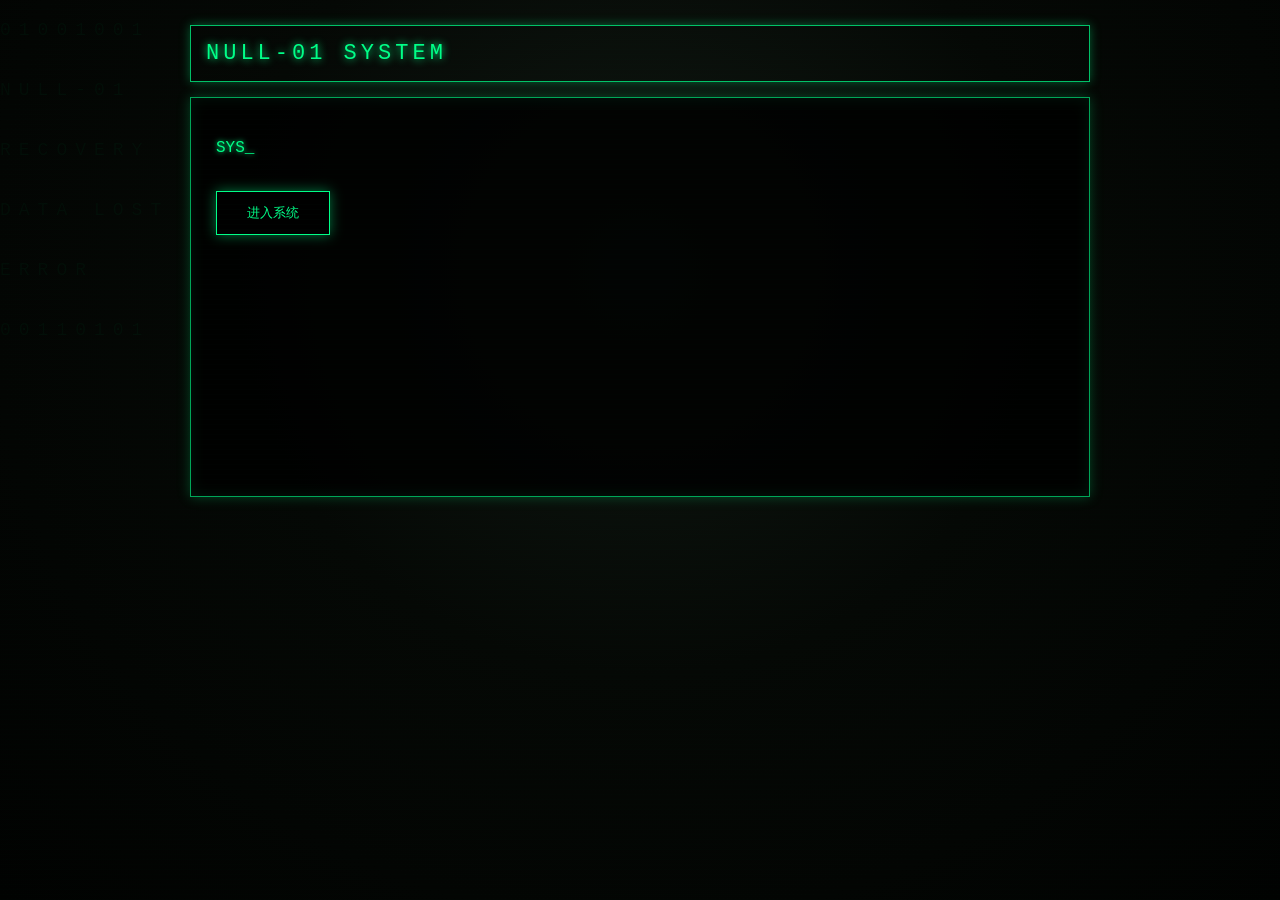
<file: index.html>
<!DOCTYPE html>
<html lang="zh-CN">

<head>

<meta charset="UTF-8">

<meta name="viewport" content="width=device-width, initial-scale=1.0">

<meta name="theme-color" content="#000000">

<meta name="apple-mobile-web-app-status-bar-style" content="black">


<title>
NULL-01 SYSTEM
</title>


<link rel="stylesheet" href="style.css">


</head>


<body>


<div id="flash"></div>


<div class="data-stream">

01001001<br>
NULL-01<br>
RECOVERY<br>
DATA LOST<br>
ERROR<br>
00110101

</div>




<div class="terminal">


<div class="top">

NULL-01 SYSTEM

</div>




<div class="screen">


<div id="main">


<p id="status">
</p>


<p id="intro">
</p>


<br>


<button onclick="startGame()">

进入系统

</button>


</div>





<div id="boot" style="display:none;">


<p id="bootText"><span id="cursor">_</span></p>


</div>



</div>



</div>





<script>


function typeText(element,text,speed,callback){


let i=0;


function typing(){


if(i<text.length){


element.innerHTML=
element.innerHTML.replace("_","")
+
text[i]
+
"_";


i++;


setTimeout(
typing,
speed
);


}

else{


element.innerHTML=
element.innerHTML.replace("_","");


if(callback){

callback();

}


}


}


typing();


}





window.onload=function(){


setTimeout(()=>{


typeText(

document.getElementById("status"),

"SYSTEM STATUS：",

80,

()=>{


let span=document.createElement("span");


span.className="danger";


span.innerHTML=" OFFLINE";


document
.getElementById("status")
.appendChild(span);


}


);


},800);





setTimeout(()=>{


typeText(

document.getElementById("intro"),

"未知系统等待访问。",

90

);


},2200);



}





function startGame(){



document
.getElementById("flash")
.classList.add("active");



document
.body
.classList.add("warning-flash");



setTimeout(()=>{


document
.body
.classList.remove("warning-flash");


},200);





document
.getElementById("main")
.style.display="none";



document
.getElementById("boot")
.style.display="block";




document
.querySelector(".terminal")
.classList.add("loading-glitch");





let text =


"正在启动 NULL-01 系统...\n\n"+

"检查数据完整性...\n\n"+

"发现异常文件...\n\n"+

"尝试恢复...\n\n"+

"警告：部分档案已删除\n\n"+

"错误代码：UNDEFINED";





let i=0;


let box=document
.getElementById("bootText");





function bootTyping(){


if(i<text.length){



if(text[i]==="\n"){


box.innerHTML+="<br>";


}

else{


box.innerHTML+=text[i];


}



i++;


setTimeout(

bootTyping,

70

);



}

else{


setTimeout(()=>{


window.location.href=

"pages/log.html";


},1800);



}



}





bootTyping();



}



</script>


</body>

</html>
</file>
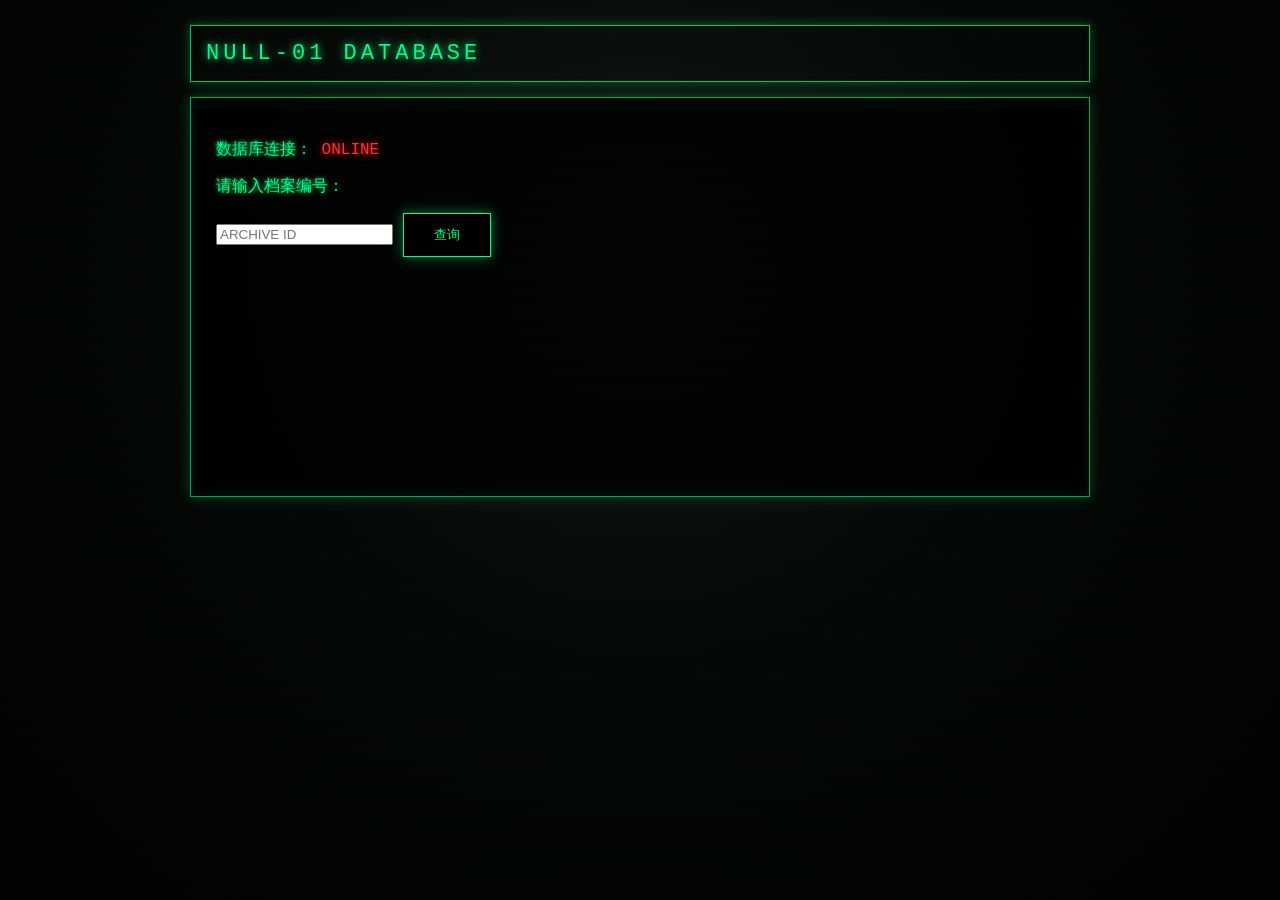
<file: archive.html>
<!DOCTYPE html>
<html lang="zh-CN">


<head>

<meta charset="UTF-8">

<meta name="viewport" content="width=device-width,initial-scale=1.0">


<title>

NULL-01 DATABASE

</title>


<link rel="stylesheet" href="../style.css">


</head>



<body>



<div class="terminal">



<div class="top">

NULL-01 DATABASE

</div>




<div class="screen">



<p>

数据库连接：

<span class="danger">

ONLINE

</span>

</p>



<p>

请输入档案编号：

</p>



<input 
id="search"
placeholder="ARCHIVE ID"
>



<button onclick="searchFile()">

查询

</button>



<div id="result">


</div>



</div>


</div>




<script src="../script.js"></script>



<script>



function searchFile(){



let id =

document
.getElementById("search")
.value
.toUpperCase()
.trim();




let result =

document.getElementById("result");





result.innerHTML=

`

<hr>

<p>

正在查询数据库...

</p>

`;




setTimeout(()=>{





if(id==="001"){



result.innerHTML=

`

<hr>


<p>

档案：

001

</p>


<p>

名称：

系统维护记录

</p>


<p>

状态：

正常

</p>


<p>

备注：

无异常。

</p>

`;



}





else if(id==="NULL"){



result.innerHTML=

`

<hr>


<p class="danger">

发现异常档案

</p>



<p>

编号：

NULL-01

</p>



<p>

状态：

不存在

</p>



<p>

创建时间：

未知

</p>



<p>

备注：

该文件没有创建记录。

</p>


<button onclick="mirror()">

查看关联记录

</button>


`;



saveClue("NULL-01");



}




else{


result.innerHTML=

`

<hr>


<p>

未找到档案。

</p>


<p>

查询行为已记录。

</p>

`;



}




},1200);



}






function mirror(){


saveClue("MIRROR");



window.location.href=

"mirror.html";


}




</script>




</body>


</html>
</file>
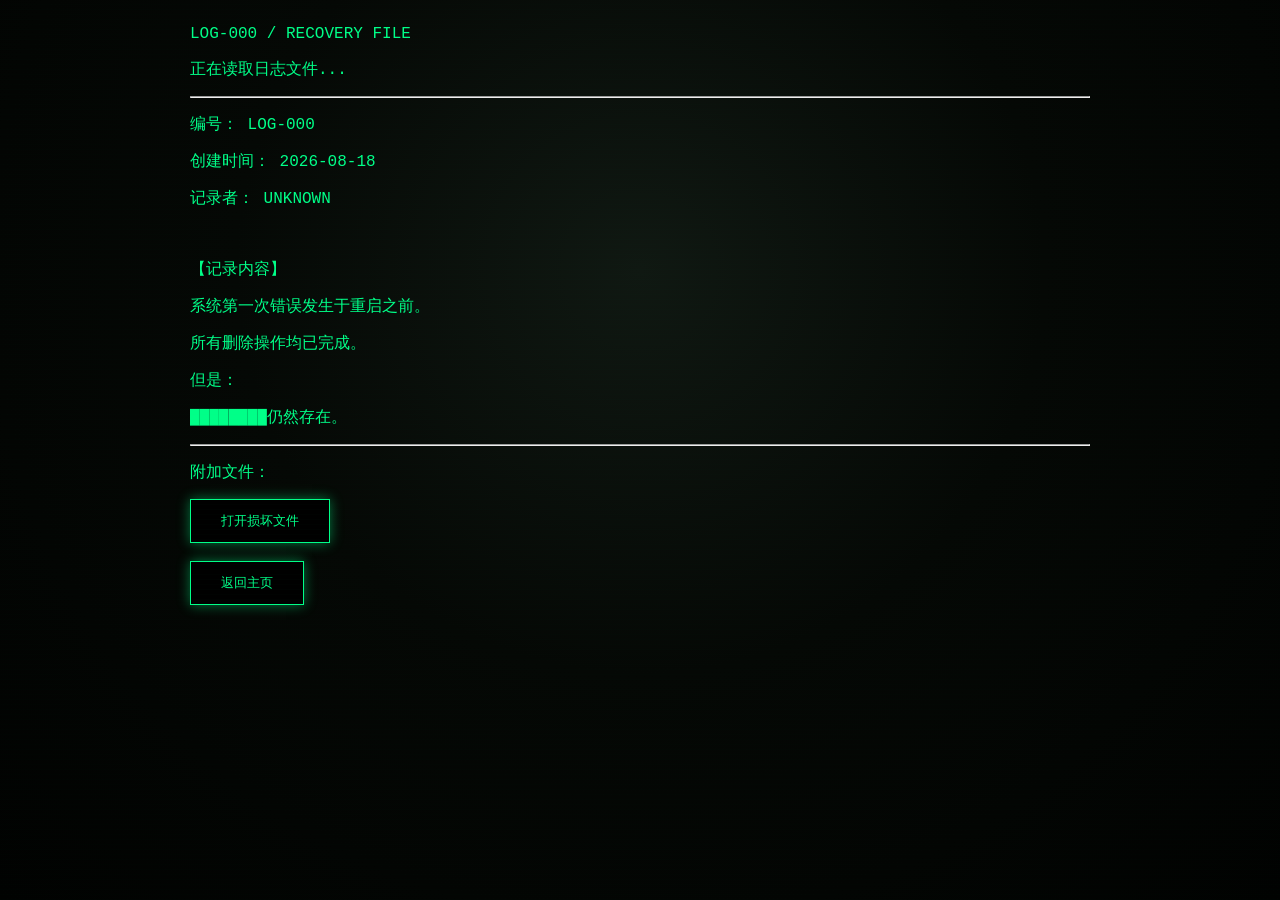
<file: log.html>
<!DOCTYPE html>
<html lang="zh-CN">

<head>

<meta charset="UTF-8">

<meta name="viewport" content="width=device-width,initial-scale=1.0">

<title>
NULL-01 | LOG-000
</title>


<link rel="stylesheet" href="../style.css">

</head>



<body>


<div class="terminal">


<div class="header">

LOG-000 / RECOVERY FILE

</div>



<div class="content">


<p>
正在读取日志文件...
</p>


<hr>



<p>
编号：
LOG-000
</p>


<p>
创建时间：
2026-08-18
</p>


<p>
记录者：
UNKNOWN
</p>



<br>



<p>

【记录内容】

</p>


<p>

系统第一次错误发生于重启之前。

</p>


<p>

所有删除操作均已完成。

</p>


<p>

但是：

</p>


<p>

████████仍然存在。

</p>



<hr>



<p>

附加文件：

</p>


<button onclick="openFile()">

打开损坏文件

</button>



<div id="file">

</div>



<br>


<button onclick="backHome()">

返回主页

</button>



</div>



</div>




<script>



function openFile(){


document.getElementById("file").innerHTML=

`

<hr>

<p>

CORRUPTED_DATA_001

</p>


<p>

01001110

01010101

01001100

01001100


</p>


<p>

数据损坏。

</p>


<p>

提示：

不要相信完整记录。

</p>


`;

}



function backHome(){


window.location.href="../index.html";


}



</script>



</body>

</html>
</file>
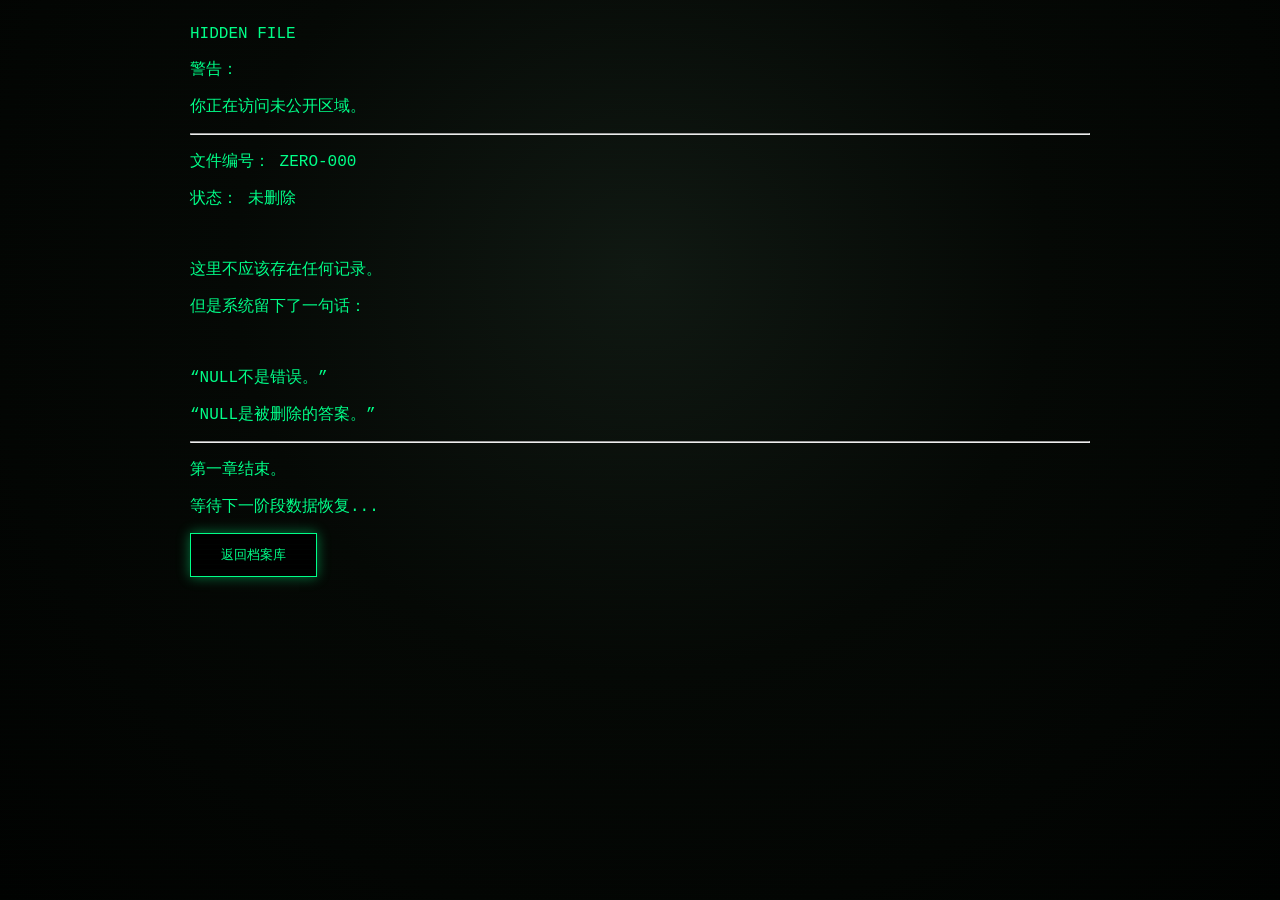
<file: secret.html>
<!DOCTYPE html>
<html lang="zh-CN">


<head>

<meta charset="UTF-8">

<meta name="viewport" content="width=device-width,initial-scale=1.0">

<title>
NULL-01 | SECRET
</title>


<link rel="stylesheet" href="../style.css">


</head>



<body>


<div class="terminal">


<div class="header">

HIDDEN FILE

</div>



<div class="content">


<p>
警告：
</p>


<p>
你正在访问未公开区域。
</p>


<hr>


<p>

文件编号：

ZERO-000

</p>


<p>

状态：

未删除

</p>



<br>


<p>

这里不应该存在任何记录。

</p>


<p>

但是系统留下了一句话：

</p>


<br>


<p>

“NULL不是错误。”

</p>


<p>

“NULL是被删除的答案。”

</p>



<hr>



<p>

第一章结束。

</p>


<p>

等待下一阶段数据恢复...

</p>


<button onclick="back()">

返回档案库

</button>



</div>


</div>




<script>


function back(){

window.location.href="archive.html";

}


</script>



</body>

</html>
</file>
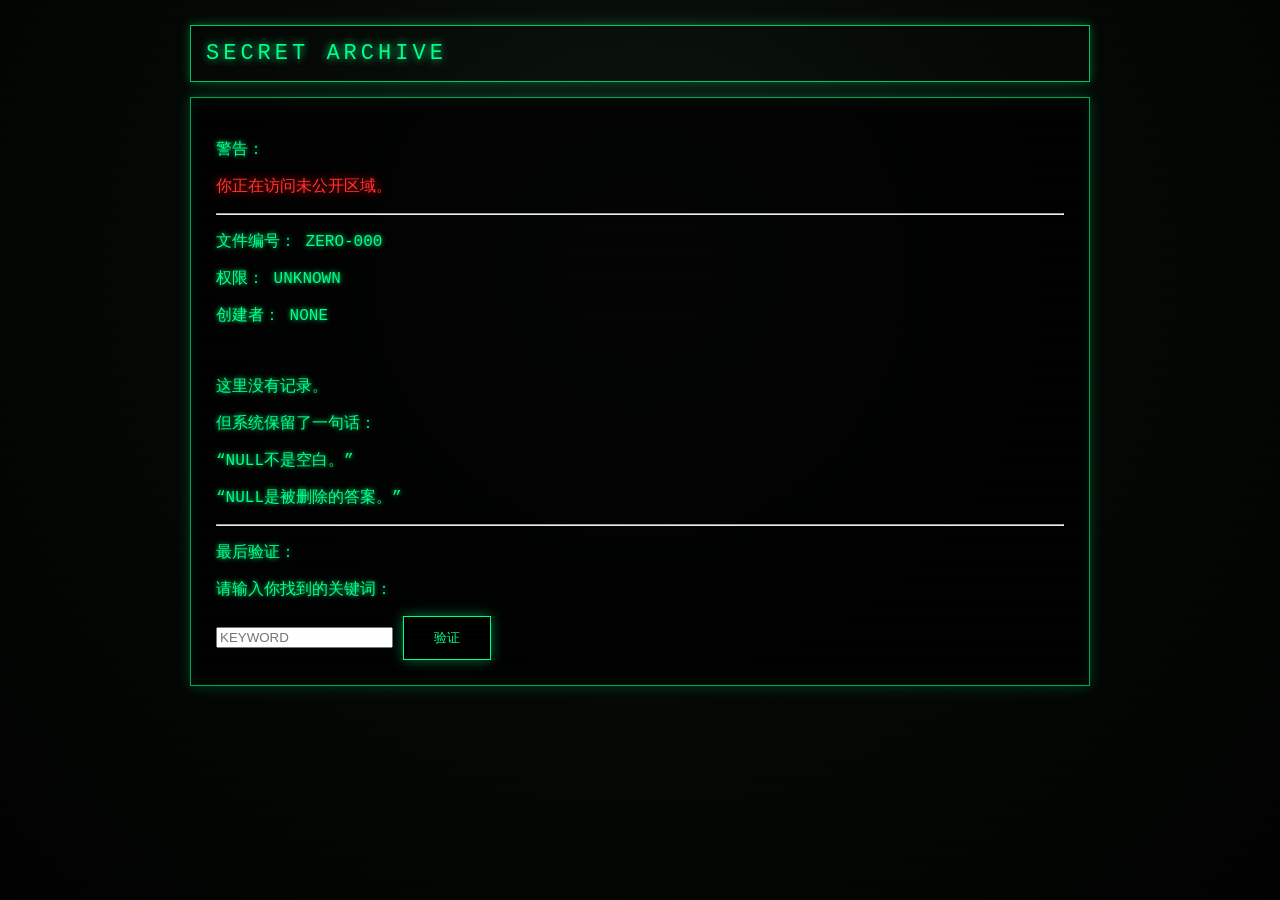
<file: pages/ secret.html>
<!DOCTYPE html>
<html lang="zh-CN">


<head>

<meta charset="UTF-8">

<meta name="viewport" content="width=device-width,initial-scale=1.0">


<title>
NULL-01 | SECRET
</title>


<link rel="stylesheet" href="../style.css">


</head>



<body>


<div class="terminal">



<div class="top">

SECRET ARCHIVE

</div>




<div class="screen">



<p>

警告：

</p>


<p class="danger">

你正在访问未公开区域。

</p>



<hr>



<p>

文件编号：

ZERO-000

</p>



<p>

权限：

UNKNOWN

</p>



<p>

创建者：

NONE

</p>



<br>



<p>

这里没有记录。

</p>



<p>

但系统保留了一句话：

</p>



<div class="panel">


<p>

“NULL不是空白。”

</p>


<p>

“NULL是被删除的答案。”

</p>


</div>



<hr>



<p>

最后验证：

</p>


<p>

请输入你找到的关键词：

</p>



<input id="answer" placeholder="KEYWORD">



<button onclick="checkAnswer()">

验证

</button>



<div id="result">

</div>



</div>



</div>





<script src="../script.js"></script>


<script>


function checkAnswer(){


let value =

document
.getElementById("answer")
.value
.toUpperCase()
.trim();



let result =

document.getElementById("result");




if(value==="NULL"){


result.innerHTML=

`

<hr>


<p>

验证通过。

</p>


<p>

正在恢复最终记录...

</p>



<button onclick="finish()">

查看最终记录

</button>


`;



saveClue("COMPLETE");



}



else{


result.innerHTML=

`

<hr>

<p>

验证失败。

</p>


<p>

答案不是猜测。

</p>


`;



}



}




function finish(){


window.location.href=

"ending.html";


}



</script>



</body>


</html>
</file>
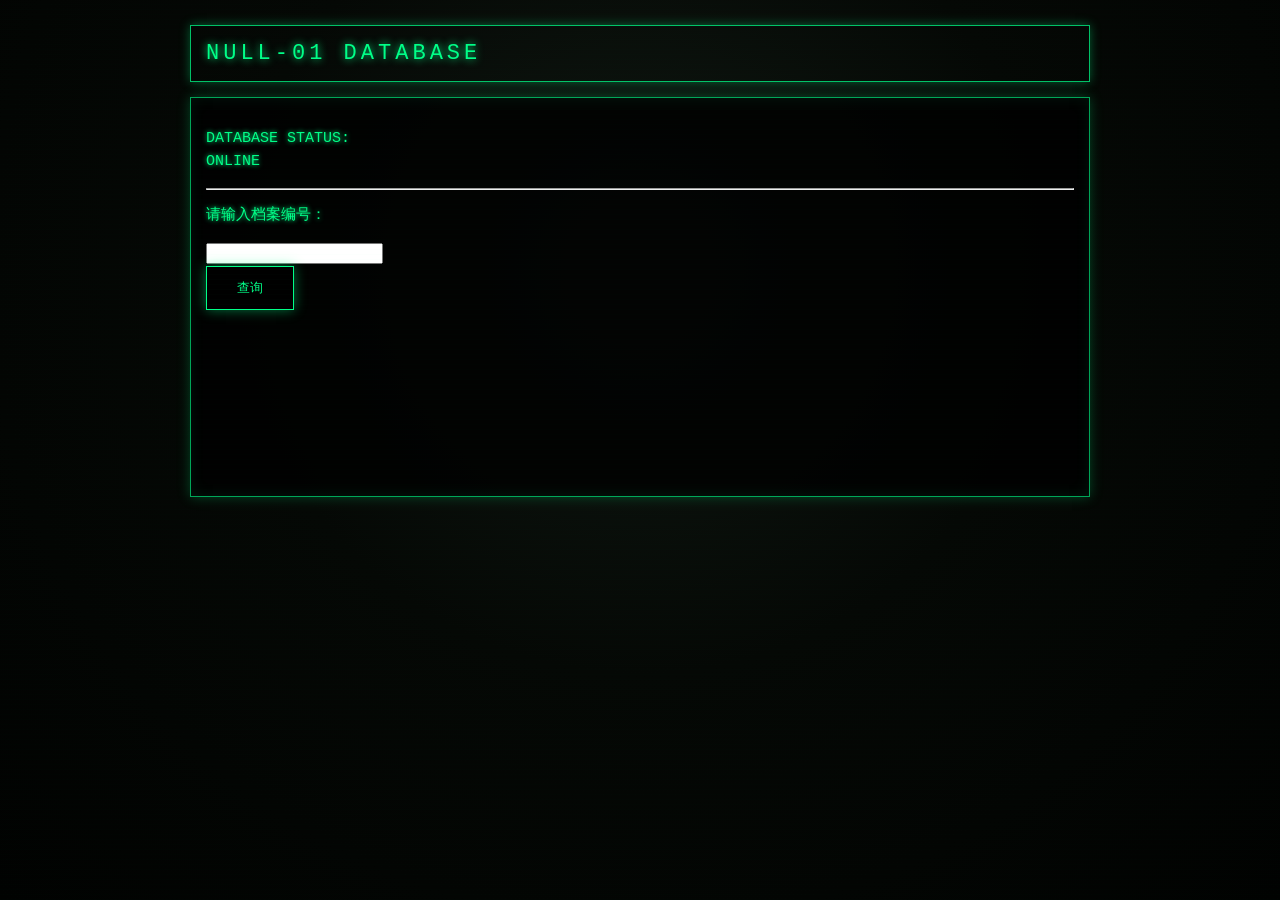
<file: pages/archive.html>
<!DOCTYPE html>
<html lang="zh-CN">

<head>

<meta charset="UTF-8">

<meta name="viewport" content="width=device-width, initial-scale=1.0">

<title>
NULL-01 DATABASE
</title>


<link rel="stylesheet" href="../style.css">


<style>


.screen{

font-size:15px;

line-height:1.5;

padding:15px;

}



.error{

color:#ff3333;

}



.found{

color:#ff3333;

font-size:20px;

}



@media(max-width:768px){


.screen{

font-size:12px;

padding:10px;

}



input{

font-size:14px;

}



}



</style>


</head>



<body>



<div class="terminal">



<div class="top">

NULL-01 DATABASE

</div>



<div class="screen">



<div id="page">


<p>

DATABASE STATUS:

<br>

ONLINE

</p>


<hr>


<p>

请输入档案编号：

</p>



<input id="code">


<br>



<button onclick="search()">

查询

</button>



<div id="result"></div>


</div>



</div>


</div>





<script>


function search(){



let code=

document.getElementById("code")

.value

.trim()

.toUpperCase();



let result=document.getElementById("result");



result.innerHTML=

`

<p>

正在检索...

</p>

`;



setTimeout(()=>{



if(code==="001"){



result.innerHTML=

`

<hr>


<p>

档案编号：

001

</p>


<p>

类型：

系统维护记录

</p>


<p>

状态：

正常

</p>


<p>

备注：

无异常。

</p>

`;



}



else if(code==="NULL-01"){



result.innerHTML=

`

<p class="error">

QUERY ERROR

</p>

`;



setTimeout(()=>{



result.innerHTML=

`

<hr>


<p class="found">

FOUND

</p>



<p>

档案编号：

<br>

NULL-01

</p>


<p>

状态：

<br>

不存在

</p>


<p>

创建时间：

<br>

2026-08-17

</p>



<p>

访问记录：

<br>

存在

</p>



<button onclick="location.href='mirror.html'">

查看关联记录

</button>


`;



},1000);



}



else{


result.innerHTML=

`

<hr>


<p>

未找到对应档案。

</p>

`;



}



},1000);



}



</script>


</body>

</html>
</file>
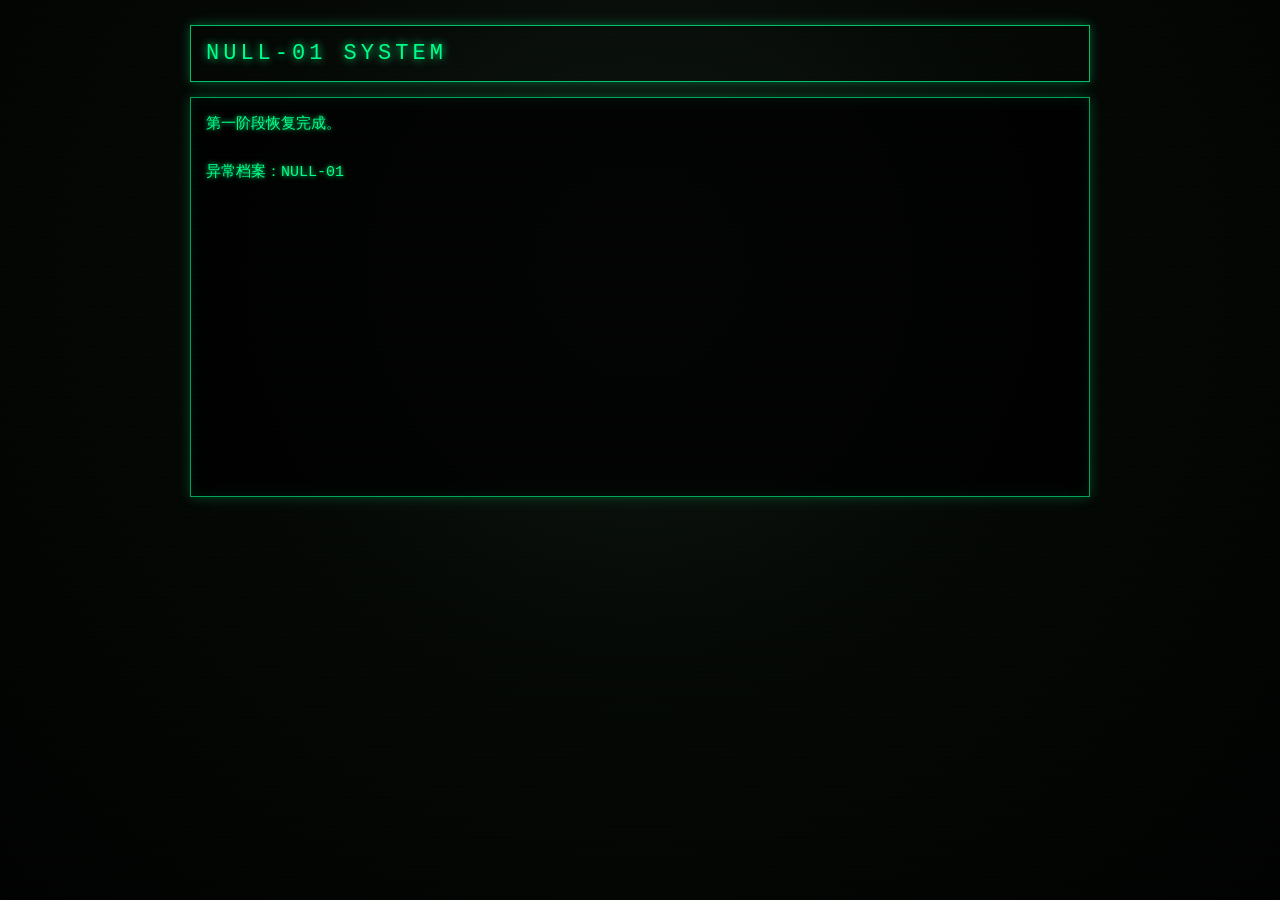
<file: pages/ending.html>
<!DOCTYPE html>
<html lang="zh-CN">

<head>

<meta charset="UTF-8">

<meta name="viewport" content="width=device-width, initial-scale=1.0">

<title>
NULL-01 END
</title>


<link rel="stylesheet" href="../style.css">


<style>


.screen{

font-size:15px;

line-height:1.6;

padding:15px;

}



.warning{

color:#ff3333;

}



.hidden{

animation:show 1s;

}



@keyframes show{


from{

opacity:0;

}


to{

opacity:1;

}


}



@media(max-width:768px){


.screen{

font-size:12px;

padding:10px;

}



}


</style>


</head>


<body>



<div class="terminal">


<div class="top">

NULL-01 SYSTEM

</div>



<div class="screen">


<div id="text"></div>



</div>



</div>






<script>


let box=document.getElementById("text");



let lines=[


"第一阶段恢复完成。",


"",


"异常档案：NULL-01",


"已确认。",


"",


"检测结果：",


"",


"档案状态：不存在",


"访问记录：存在",


"",


"创建时间：2026-08-17",


"系统启动时间：2026-08-18",


"",


"时间记录冲突。",


"",


"正在查询创建者...",


"",


"查询结果：UNKNOWN"



];



let i=0;



function typing(){



if(i<lines.length){



box.innerHTML+=lines[i]+"<br>";


i++;


setTimeout(typing,450);



}

else{



setTimeout(()=>{



box.innerHTML+=

`

<br>

<hr>


<p class="warning hidden">

发现未读取文件：

<br><br>

LOG-001

</p>

`;



setTimeout(()=>{


box.innerHTML+=

`

<br>


文件状态：

等待恢复。


`;



},1200);



},1200);



}



}



typing();



</script>



</body>

</html>
</file>
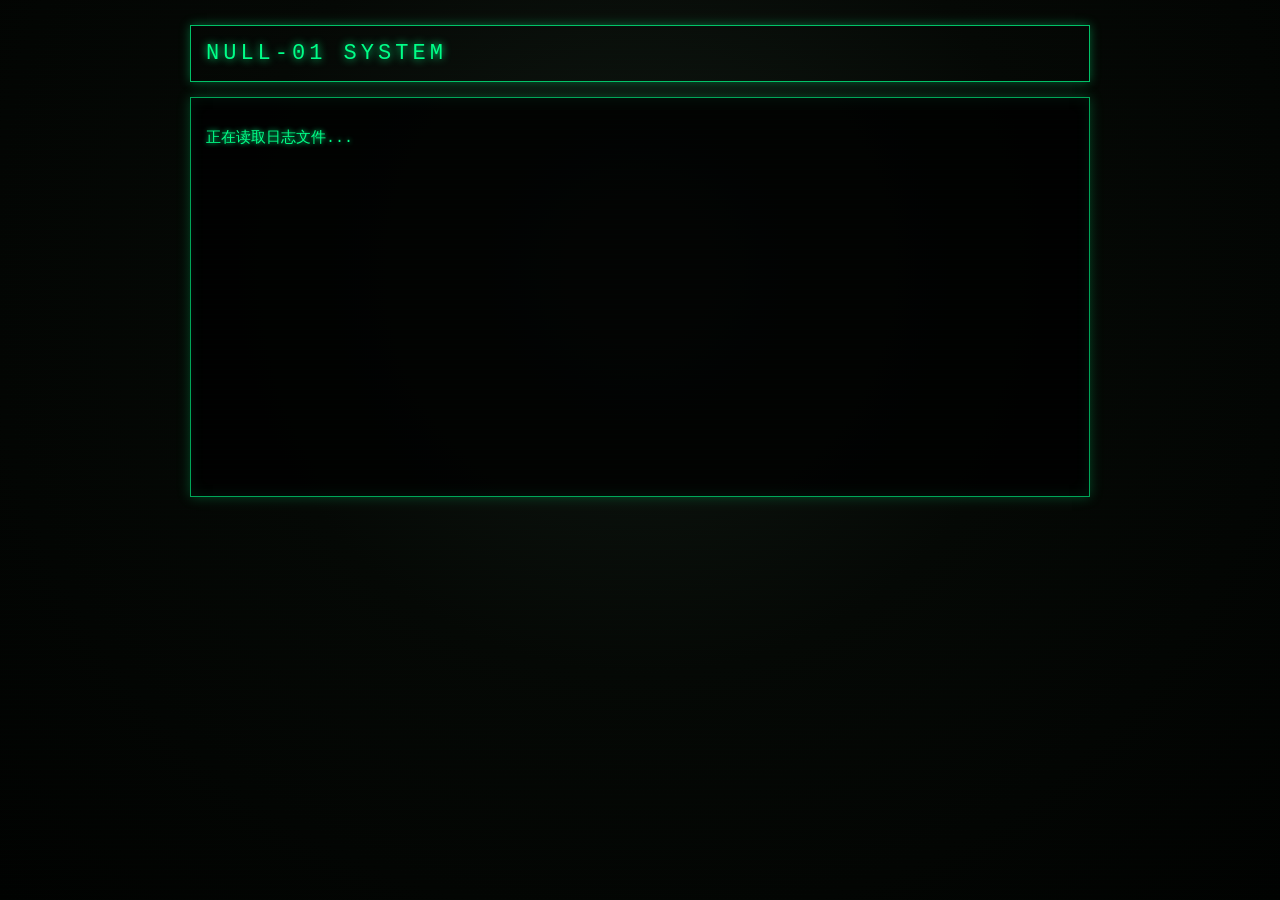
<file: pages/log.html>
<!DOCTYPE html>
<html lang="zh-CN">

<head>

<meta charset="UTF-8">

<meta name="viewport" content="width=device-width, initial-scale=1.0">

<title>
LOG-000
</title>

<link rel="stylesheet" href="../style.css">


<style>

.screen{

font-size:15px;

line-height:1.5;

padding:15px;

}


.data{

letter-spacing:3px;

text-align:center;

}


.warning{

color:#ff3333;

}



#analysis{

margin-top:10px;

}



button{

margin-top:10px;

margin-bottom:10px;

}



@media(max-width:768px){


.screen{

font-size:12px;

padding:10px;

}



.data{

letter-spacing:2px;

}



}


</style>


</head>


<body>


<div class="terminal">


<div class="top">

NULL-01 SYSTEM

</div>



<div class="screen">


<div id="page">


<p id="loading">

正在读取日志文件...

</p>



</div>



</div>


</div>




<script>


let page=document.getElementById("page");



setTimeout(()=>{


page.innerHTML=`

<p>

<b>LOG-000</b>

<br>

// RECOVERY FILE

</p>


<hr>


<p>

编号：LOG-000

<br>

创建时间：2026-08-18

<br>

记录者：UNKNOWN

</p>



<p>

【系统恢复记录】

<br>

第一次异常发生于系统重启之前。

</p>



<p>

删除请求：已执行

<br>

恢复请求：已执行

</p>



<p>

原始记录数量：

0

<br>

当前检测数量：

1

</p>



<hr>



<p>

【损坏数据】

</p>



<div class="data">

01001110

<br>

01010101

<br>

01001100

<br>

01001100

</div>



<p>

完整度：

47%

<br>

来源：

UNKNOWN

</p>



<button onclick="analyze()">

分析损坏数据

</button>


<div id="analysis"></div>



`;



},1500);





function analyze(){


let box=document.getElementById("analysis");



box.innerHTML=`

<hr>


<p>

正在分析...

</p>


<p class="warning">

分析失败。

</p>


<p>

恢复片段：

<br>

N U L L

<br>

附加索引：

01

</p>


<p>

发现未知数据库入口。

</p>


<button onclick="location.href='archive.html'">

访问数据库

</button>

`;



}



</script>


</body>


</html>
</file>
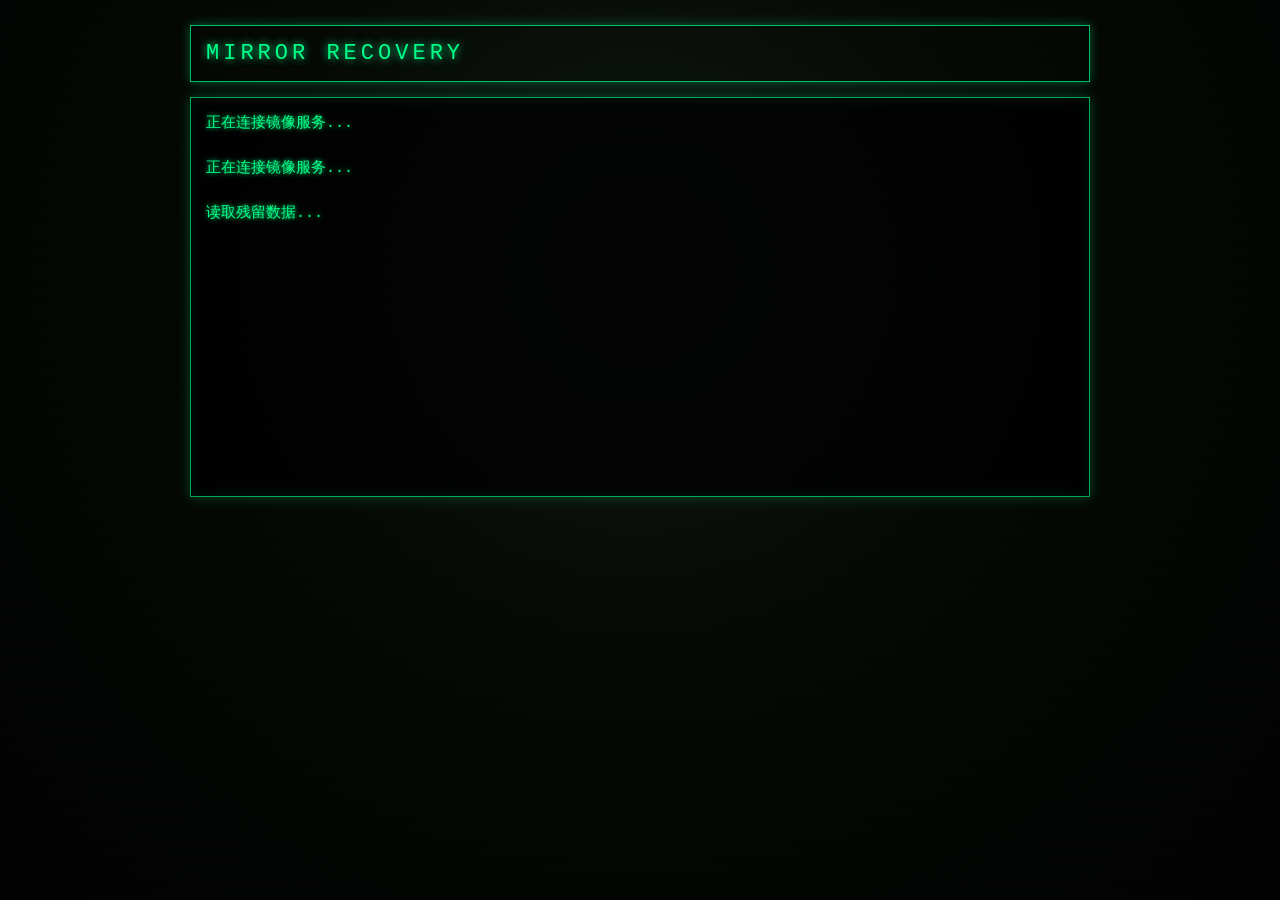
<file: pages/mirror.html>
<!DOCTYPE html>
<html lang="zh-CN">

<head>

<meta charset="UTF-8">

<meta name="viewport" content="width=device-width, initial-scale=1.0">

<title>
MIRROR RECOVERY
</title>


<link rel="stylesheet" href="../style.css">


<style>


.screen{

font-size:15px;

line-height:1.5;

padding:15px;

}



.warning{

color:#ff3333;

}



.flash{

color:#ff3333;

font-size:24px;

animation:flash .5s;

}



@keyframes flash{


0%{

opacity:0;

}


50%{

opacity:1;

}


100%{

opacity:1;

}



}



@media(max-width:768px){


.screen{

font-size:12px;

padding:10px;

}



}


</style>


</head>



<body>



<div class="terminal">


<div class="top">

MIRROR RECOVERY

</div>




<div class="screen">


<div id="page">


正在连接镜像服务...


</div>



</div>



</div>






<script>


let page=document.getElementById("page");



let step=0;



let loading=[


"正在连接镜像服务...",


"读取残留数据...",


"恢复文件中...",


"验证访问记录..."



];



function load(){



if(step<loading.length){



page.innerHTML+=

"<br><br>"+loading[step];


step++;


setTimeout(load,700);



}

else{



setTimeout(error,1200);



}



}



function error(){



document.body.classList.add("glitch");



page.innerHTML=


`

<p class="flash">

USER FOUND

</p>

`;



setTimeout(()=>{



page.innerHTML=

`

<p>

镜像恢复记录

</p>


<hr>



<p>

文件：

NULL-01

</p>


<p>

状态：

部分恢复

</p>


<p>

访问时间：

2026-08-17 23:41

</p>


<p>

访问者：

UNKNOWN

</p>


<hr>



<p class="warning">

恢复失败。

</p>


<p>

缺少：

<br>

原始观察者记录

</p>



<p>

发现关联日志：

<br>

LOG-001

</p>



<button onclick="location.href='ending.html'">

继续读取

</button>


`;



},1000);



}



load();



</script>


</body>


</html>
</file>
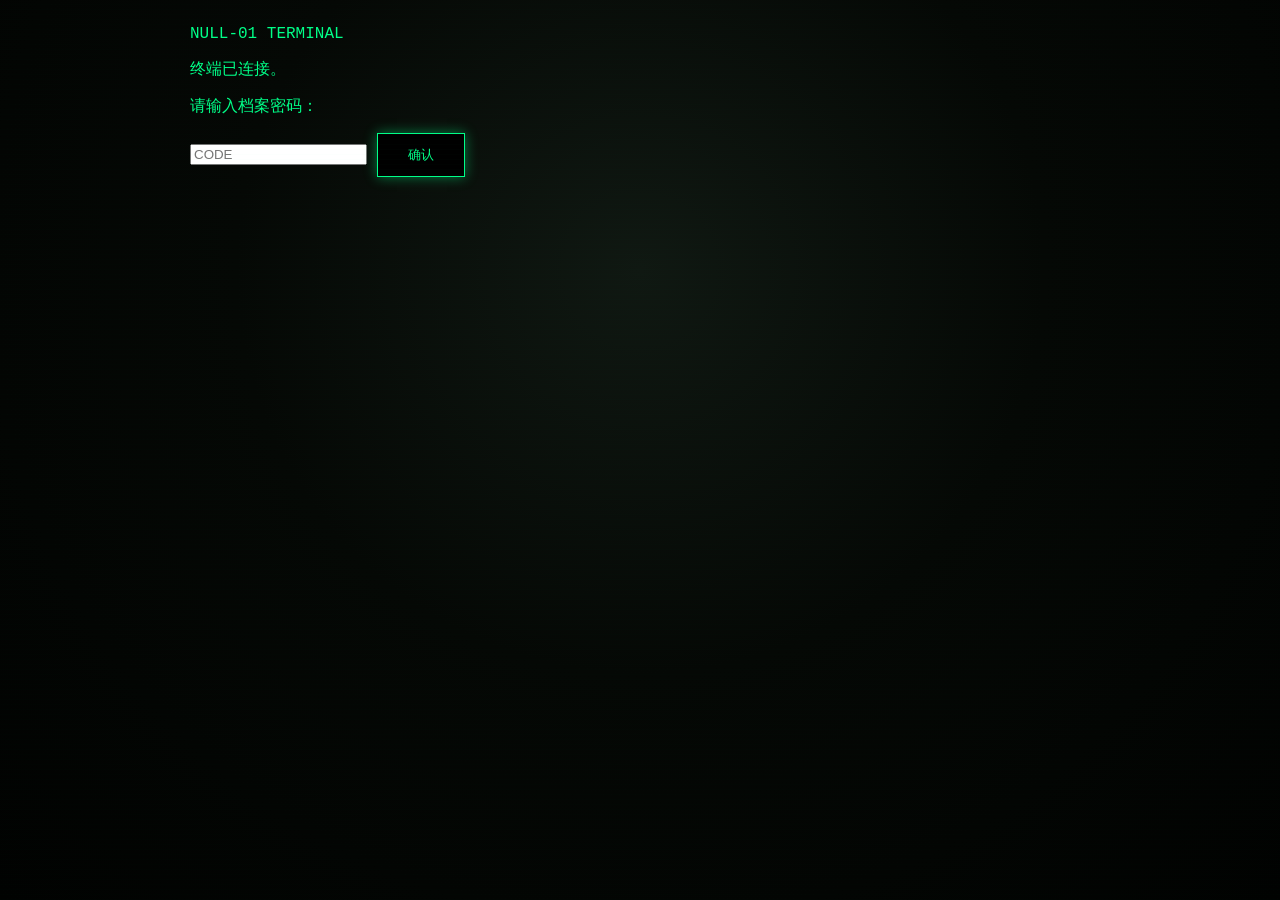
<file: pages/pagesterminal.html>
<!DOCTYPE html>

<html lang="zh-CN">


<head>

<meta charset="UTF-8">

<meta name="viewport" content="width=device-width,initial-scale=1.0">


<title>
NULL-01 Terminal
</title>


<link rel="stylesheet" href="../style.css">


</head>



<body>


<div class="terminal">


<div class="header">

NULL-01 TERMINAL

</div>



<div id="screen">


<p>
终端已连接。
</p>


<p>
请输入档案密码：
</p>


<input id="code"
placeholder="CODE">


<button onclick="check()">
确认
</button>


<div id="result"></div>


</div>


</div>



<script>


function check(){


let c=
document.getElementById("code").value;



if(c==="4927"){


document.getElementById("result").innerHTML=`

<p>

密码正确。

</p>


<p>

发现隐藏档案：

CHAPTER_02

</p>


<p>

坐标：
UNKNOWN

</p>


`;

}


else{


document.getElementById("result").innerHTML=

"<p>密码错误。</p>";

}


}


</script>



</body>


</html>
</file>
<file: style.css>
/* NULL-01 SYSTEM UI FINAL */


*{

box-sizing:border-box;

}



html,body{

margin:0;

padding:0;

min-height:100%;

}



body{


background:

radial-gradient(

circle at 50% 30%,

#101812 0%,

#050805 45%,

#010201 100%

);



color:#00ff88;


font-family:

"Courier New",

monospace;



overflow-x:hidden;

overflow-y:auto;


}





/* 数据流 */

.data-stream{


position:fixed;


top:0;

left:0;


width:100%;

height:100%;


pointer-events:none;


z-index:-1;



color:

rgba(0,255,136,.035);



font-size:18px;


line-height:60px;


letter-spacing:8px;


animation:

dataMove 25s linear infinite;


}



@keyframes dataMove{


from{

transform:translateY(0);

}


to{

transform:translateY(-600px);

}


}





/* 弱扫描线 */


body::before{


content:"";


position:fixed;


inset:0;


pointer-events:none;



background:

repeating-linear-gradient(

0deg,

rgba(0,255,136,.012),

rgba(0,255,136,.012) 1px,

transparent 1px,

transparent 5px

);



z-index:10;


}





/* 终端 */


.terminal{


width:min(900px,92%);


min-height:100vh;


margin:auto;


padding:25px 0;



animation:

terminalOn 1.5s;


}





@keyframes terminalOn{


0%{


opacity:0;


transform:scale(.96);


filter:brightness(2.5);


}


100%{


opacity:1;


transform:scale(1);


filter:brightness(1);


}


}





/* 标题 */


.top{


border:

1px solid rgba(0,255,136,.75);



padding:15px;



font-size:22px;



letter-spacing:4px;



box-shadow:


0 0 10px rgba(0,255,136,.35);



text-shadow:


0 0 8px #00ff88;


}





/* 主屏 */


.screen{


margin-top:15px;


padding:25px;



min-height:400px;



border:

1px solid rgba(0,255,136,.65);



background:

rgba(0,0,0,.82);



box-shadow:


0 0 12px rgba(0,255,136,.25),


inset 0 0 15px rgba(0,255,136,.08);



text-shadow:


0 0 5px #00ff88;



animation:

screenBreath 4s infinite alternate;


}





@keyframes screenBreath{


from{


box-shadow:


0 0 8px rgba(0,255,136,.2);


}


to{


box-shadow:


0 0 16px rgba(0,255,136,.35);


}


}





/* 红色异常 */


.danger,

.warning{


color:#ff3333;



text-shadow:


0 0 10px red;



animation:

dangerPulse 2s infinite;


}





@keyframes dangerPulse{


50%{


opacity:.65;


}


}






/* 光标 */


#cursor{


animation:

cursorBlink 1s infinite;


}



@keyframes cursorBlink{


50%{


opacity:0;


}


}





/* 按钮 */


button{


padding:

12px 30px;



background:#000;



color:#00ff88;



border:

1px solid #00ff88;



font-family:inherit;



cursor:pointer;



box-shadow:


0 0 12px rgba(0,255,136,.45);



animation:

buttonPulse 3s infinite;



transition:.3s;


}




@keyframes buttonPulse{


50%{


box-shadow:


0 0 20px rgba(0,255,136,.8);


}


}





button:hover{


background:#00ff88;


color:#000;


box-shadow:


0 0 25px #00ff88;


}





/* 绿色闪屏 */


#flash{


position:fixed;


inset:0;


background:#00ff88;


opacity:0;


pointer-events:none;


z-index:9999;


}





#flash.active{


animation:

flashEffect .25s;


}





@keyframes flashEffect{


0%{


opacity:0;


}


20%{


opacity:.18;


}


100%{


opacity:0;


}


}





/* WARNING */


.warning-flash::after{


content:"WARNING";


position:fixed;


top:50%;


left:50%;


transform:translate(-50%,-50%);



font-size:40px;



color:red;



text-shadow:


0 0 20px red;



z-index:9998;



animation:

warningFlash .2s;


}





@keyframes warningFlash{


0%{


opacity:0;


}


50%{


opacity:1;


}


100%{


opacity:0;


}


}





/* 加载故障 */


.loading-glitch{


animation:

loadShake .3s;


}





@keyframes loadShake{


0%{


transform:translate(0);


}


25%{


transform:translate(-3px);


}


50%{


transform:translate(3px);


}


75%{


transform:translate(-2px);


}


100%{


transform:translate(0);


}


}





/* 手机和平板 */


@media(max-width:768px){


.terminal{


width:92%;


padding-top:15px;


}




.top{


font-size:18px;


letter-spacing:3px;


}




.screen{


padding:15px;


font-size:13px;


min-height:350px;


}




button{


width:100%;


}




.data-stream{


font-size:14px;


letter-spacing:4px;


}


}
</file>
